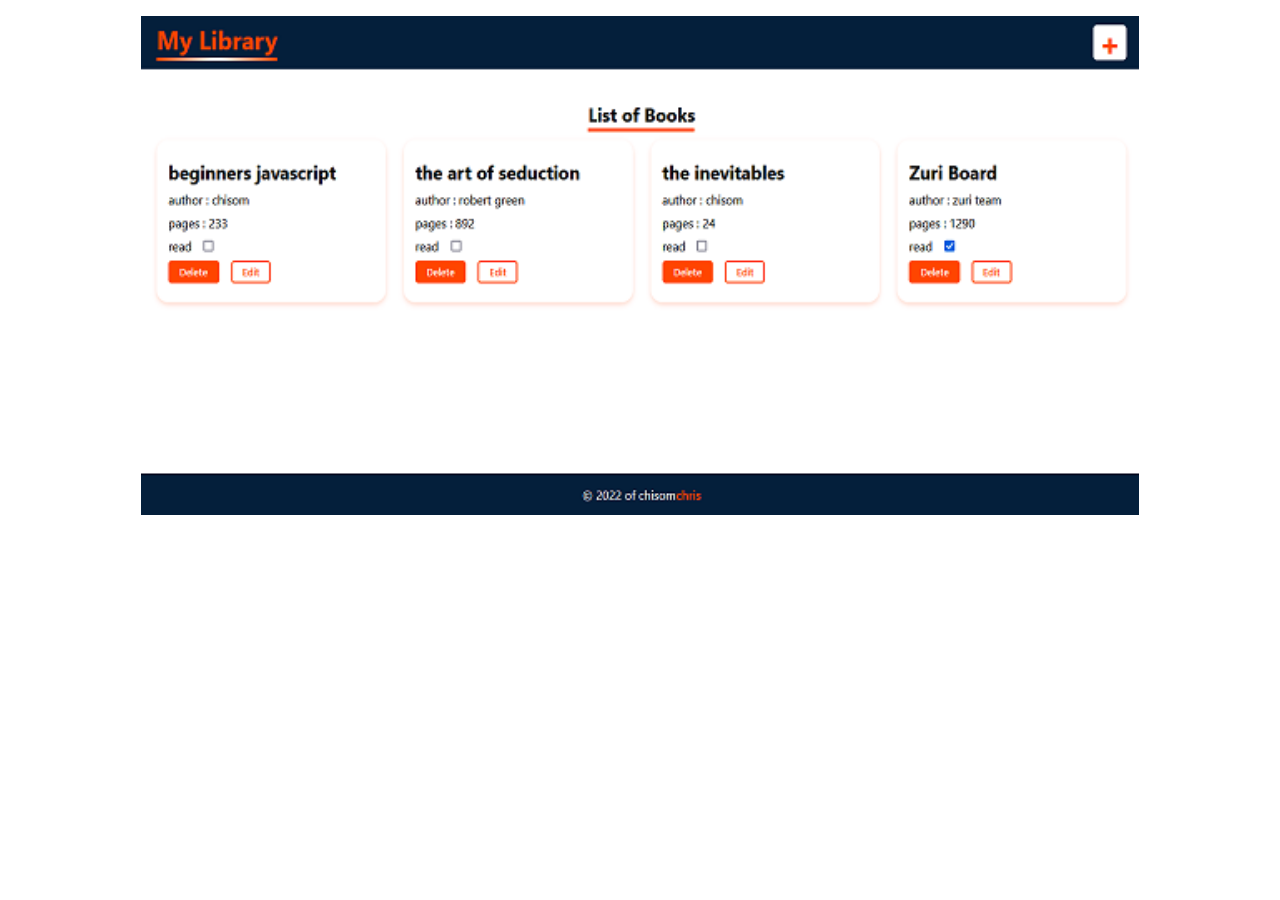
<file: index.html>
<!DOCTYPE html>
<html lang="en">

<head>
    <meta charset="UTF-8">
    <meta http-equiv="X-UA-Compatible" content="IE=edge">
    <meta name="viewport" content="width=device-width, initial-scale=1.0">
    <title>image carousel</title>
    <link rel="stylesheet" href="style.css">
    <script src="./script.js" defer ></script>
</head>

<body><main>
<section class="carousel_container">
<div class="img_cont">
                <div class="slider_container">
                    <div class="carousel"><img src="./images/project1.PNG" alt=""></div>
<div class="carousel"><img src="./images/project2.PNG" alt=""></div>
                    <div class="carousel"><img src="./images/project3.PNG" alt=""></div>
                    <div class="carousel"><img src="./images/project4.PNG" alt=""></div>
                    <div class="carousel"><img src="./images/project5.PNG" alt=""></div>
                    <div class="carousel"><img src="./images/project6.PNG" alt=""></div>
                </div>
            </div>
<div class="controls">
<button data-left> &#10094;</button>
<button data-right>&#10095;</button>
</div>
<div class="carousel_indicators">
                <div></div>
</div>
</section>
</main>
</body>
</html>
</file>
<file: style.css>
* {
    margin: 0;
    padding: 0;
    box-sizing: border-box;
}

main {
    padding: 1rem;
}
.carousel_container{
  position: relative; --width: 80%;
  width: var(--width);
  max-width: 1024px;
  margin-left: auto;
  margin-right:auto;
}
.carousel_container:hover .controls{
  opacity: 1;
  pointer-events: auto;
}
.img_cont {
    width: 100%;
    overflow: hidden;
}
.slider_container {
    display: flex;
    transition: all .3s ease-in-out;
}
.carousel {
    width: 100%;
}
.img_cont img {
    width: 100%;
}
.controls{
  background-color: transparent;
  position: absolute;
  top:50%;
  right: 0;
  left:0;
  padding: 1rem;
  display:flex;
  align-items: center;
  justify-content: space-between;
  transform:translateY(-50%);
  opacity:0;
  pointer-events:none;
}
.controls button{
  border:none;
  border-radius: .125rem;
  width: calc(2.75rem + 1vw);
  height: calc(2.75rem + 1vw);
  background-color: transparent;
  font-size: calc(1.75rem + 1vw);
}
.controls button:hover{
  background-color: #ffffffee;
}
@media (hover: none) {
  .controls{
      opacity:1;
      pointer-events: auto;
  }
}
@media screen and (max-width : 768px) {
  .carousel_container{
  position: relative; --width: 100%;
}
}
@media (max-width: 768px) and (orientation: portrait) {
   .controls{
    padding : .25rem 3rem;
    opacity: 1;
    pointer-events: auto;
    top : calc(100% + .5rem);
    transform: none;
   }
}
</file>
